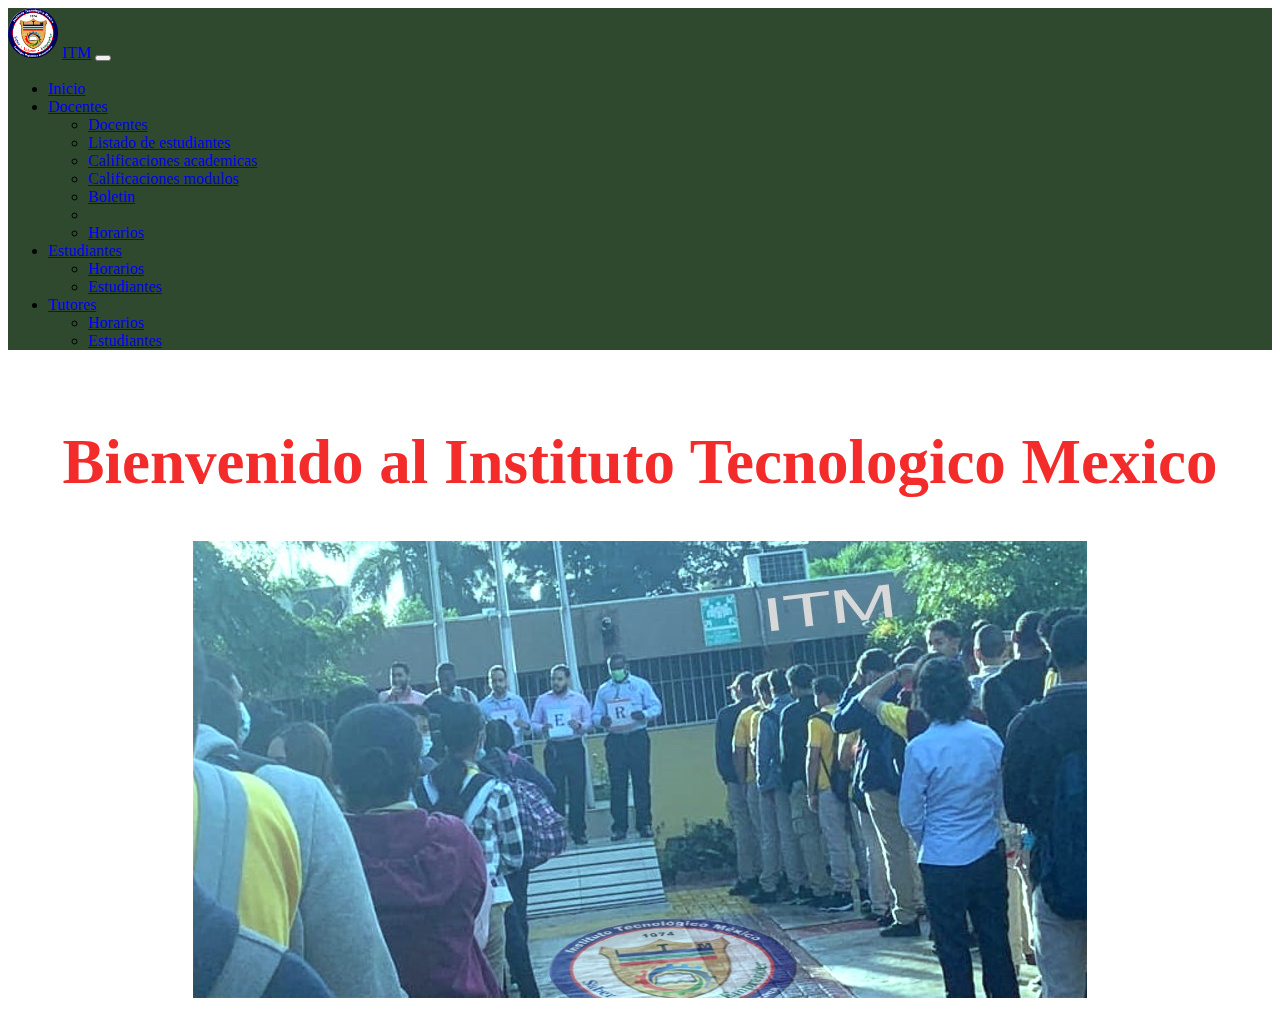
<file: index.html>
<!DOCTYPE html>
<html lang="en">
<head>
    <meta charset="UTF-8">
    <meta name="viewport" content="width=device-width, initial-scale=1.0">
    <title>Menu</title>
    <link rel="stylesheet" href = "https://cdn.datatables.net/1.13.6/css/jquery.dataTables.min.css">
    <link href="https://cdn.jsdelivr.net/npm/bootstrap@5.3.2/dist/css/bootstrap.min.css" rel="stylesheet"
     integrity="sha384-T3c6CoIi6uLrA9TneNEoa7RxnatzjcDSCmG1MXxSR1GAsXEV/Dwwykc2MPK8M2HN" crossorigin="anonymous">
    <link href="https://cdn.jsdelivr.net/npm/bootstrap@5.3.2/dist/css/bootstrap.min.css" rel="stylesheet" integrity="sha384-T3c6CoIi6uLrA9TneNEoa7RxnatzjcDSCmG1MXxSR1GAsXEV/Dwwykc2MPK8M2HN" crossorigin="anonymous">
    
</head>
<body>


  <nav class="navbar navbar-expand-lg navbar-dark" style="background-color: #2e492e">      
    <div class="container-fluid">
        <img src="img/logoitm.png" height="50px" width="50px">
        <a class="navbar-brand" href="login.html">ㅤITM</a>
        <button class="navbar-toggler" type="button" data-bs-toggle="collapse"
                data-bs-target="#navbarSupportedContent" aria-controls="navbarSupportedContent" aria-expanded="false"
                aria-label="Toggle navigation">
            <span class="navbar-toggler-icon"></span>
        </button>
        <div class="collapse navbar-collapse" id="navbarSupportedContent">
            <ul class="navbar-nav me-auto mb-2 mb-lg-0">
                <li class="nav-item">
                    <a class="nav-link active" aria-current="page" href="index.html">Inicio</a>
                </li>
                
                <li class="nav-item dropdown">
                    <a class="nav-link dropdown-toggle" href="#" role="button" data-bs-toggle="dropdown"
                       aria-expanded="false">
                        Docentes
                    </a>
                    <ul class="dropdown-menu">
                        <li><a class="dropdown-item" href="docentes.php">Docentes</a></li>
                        <li><a class="dropdown-item" href="estudiantes.php">Listado de estudiantes</a></li>
                        <li><a class="dropdown-item" href="calificacionesaca.php">Calificaciones academicas</a></li>
                        <li><a class="dropdown-item" href="calificacionesmfs.php">Calificaciones modulos</a></li>
                        <li><a class="dropdown-item" href="boletin.php">Boletin</a></li>
                        <li><a class="dropdown-item" href="#"> </a></li>
                        <li><a class="dropdown-item" href="https://itm.edupage.org/timetable/">Horarios</a></li>
                    </ul>
                </li>
                <li class="nav-item dropdown">
                    <a class="nav-link dropdown-toggle" href="#" role="button" data-bs-toggle="dropdown"
                       aria-expanded="false">
                        Estudiantes
                    </a>
                    <ul class="dropdown-menu">
                        <li><a class="dropdown-item" href="https://itm.edupage.org/timetable/">Horarios</a></li>
                        <li><a class="dropdown-item" href="estudiantes.php">Estudiantes</a></li>
                    </ul>
                </li>
                <li class="nav-item dropdown">
                    <a class="nav-link dropdown-toggle" href="#" role="button" data-bs-toggle="dropdown"
                       aria-expanded="false">
                        Tutores
                    </a>
                    <ul class="dropdown-menu">
                        <li><a class="dropdown-item" href="https://itm.edupage.org/timetable/">Horarios</a></li>
                        <li><a class="dropdown-item" href="estudiantes.php">Estudiantes</a></li>
                    </ul>
                </li>
            </ul>
        </div>
    </div>
</nav> <br>
<script src="https://cdn.jsdelivr.net/npm/bootstrap@5.3.2/dist/js/bootstrap.bundle.min.js"></script>

<h1>Bienvenido al Instituto Tecnologico Mexico</h1> 

<div class="contenedor">
    <img src="img/itm.png" alt="Zoom imagen">
</div>

<style>
    h1 {
        color: rgb(243, 43, 43);
        text-align: center;
        
        
        
        font-family: 'Times New Roman', Times, serif;
        font-size: 7vh;
    }

    .contenedor {
       text-align: center; 
       overflow: hidden;
       transition: transform 0.3s ease;
    }

  
    

</style>


</body>

</html>
</file>
